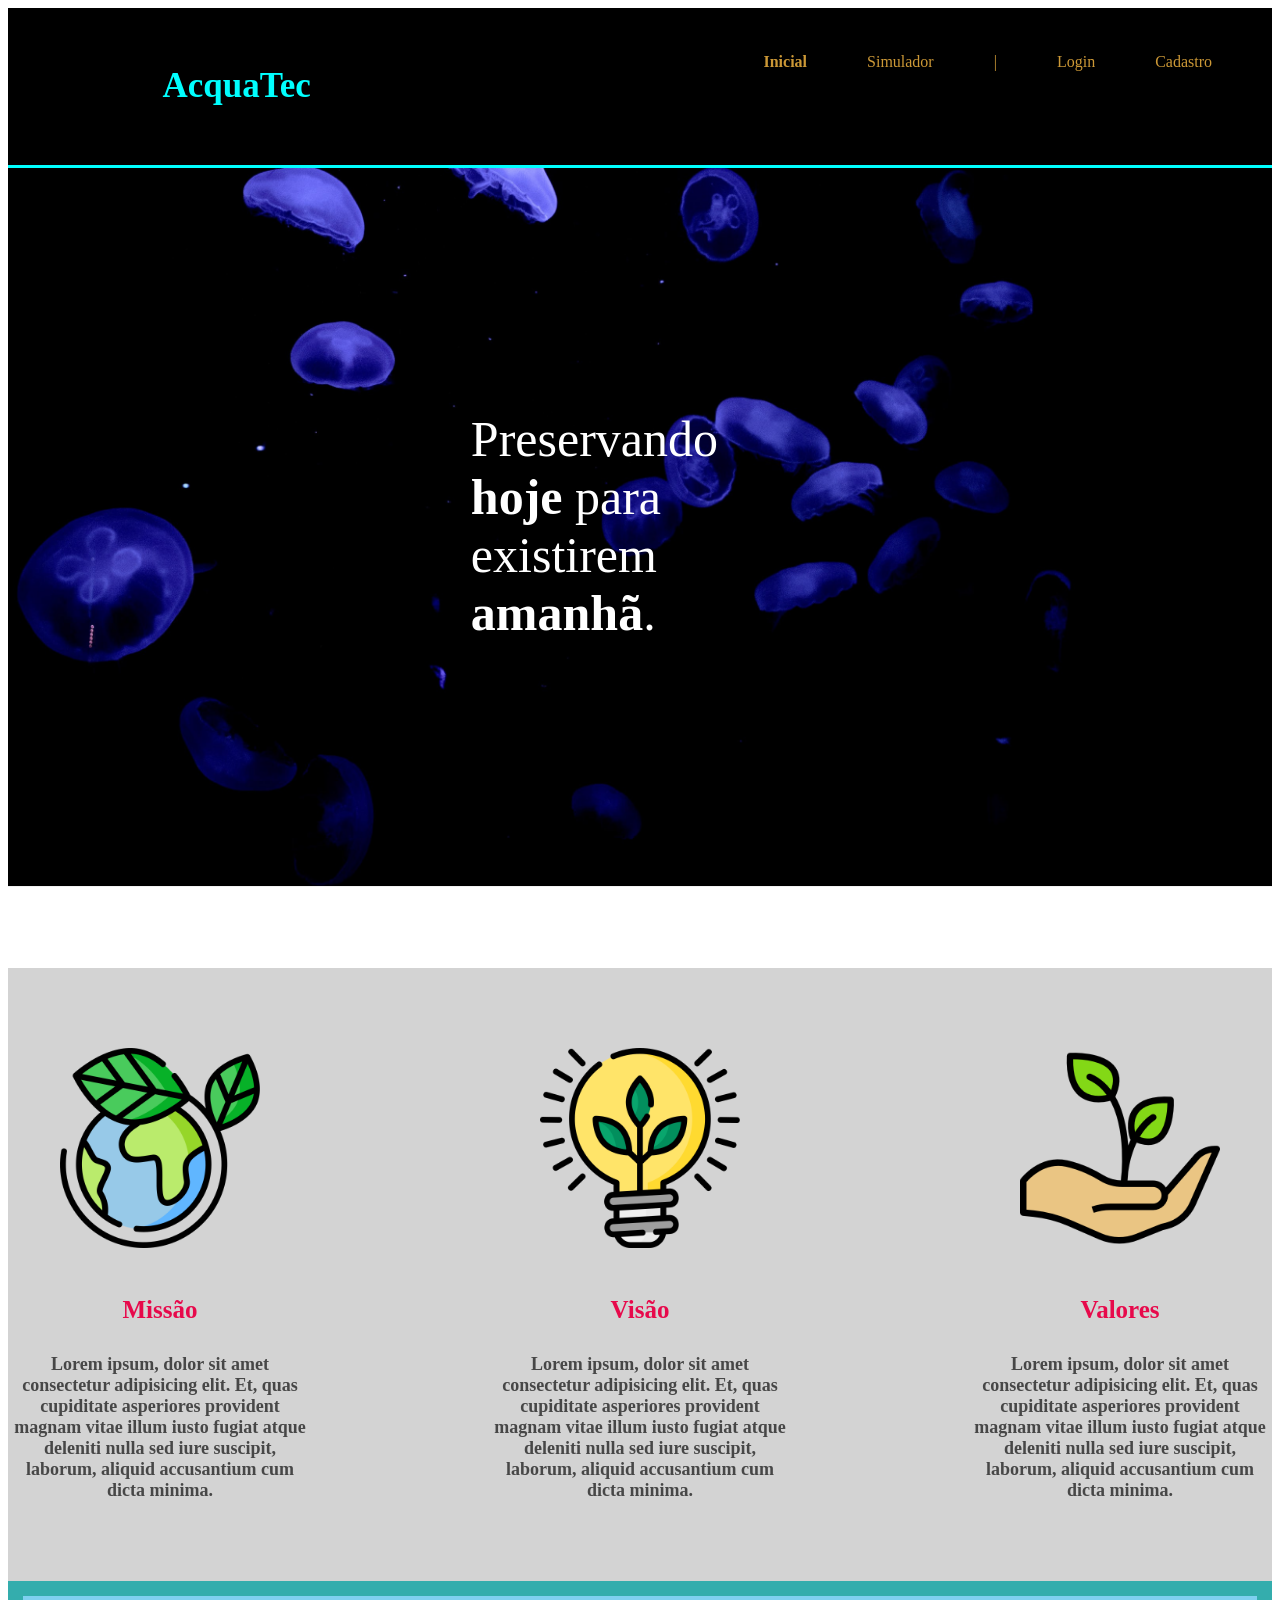
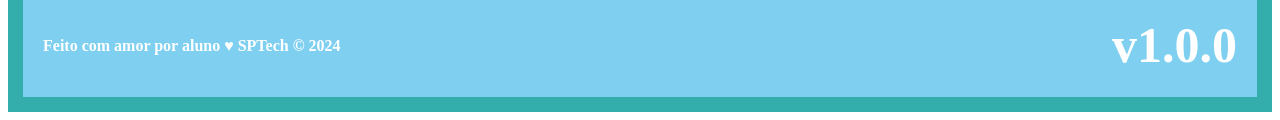
<file: public/index.html>
<!DOCTYPE html>
<html lang="en">

<head>
    <meta charset="UTF-8">
    <meta http-equiv="X-UA-Compatible" content="IE=edge">
    <meta name="viewport" content="width=device-width, initial-scale=1.0">

    <title>AquaTech | Página Inicial</title>

    <link rel="stylesheet" href="styles/style.css">
    <link rel="icon" href="assets/icon/favicon2.ico">
    <link rel="preconnect" href="https://fonts.gstatic.com">
</head>

<body>
    <div class="header">
      <div class="container">
        <h1 class="titulo">AcquaTec</h1>
        <ul class="navbar">
          <li class="agora">
            <a href="#">Inicial</a>
          </li>
          <li>
            <a href="simulador.html">Simulador</a>
          </li>
          <li>|</li>
          <li>
            <a href="login.html">Login</a>
          </li>
          <li>
            <a href="cadastro.html">Cadastro</a>
          </li>
        </ul>
      </div>
    </div>
  
    <div class="banner">
      <div class="container">
        <p>Preservando <span>hoje</span> para existirem <span>amanhã</span>.</p>
      </div>
    </div>
  
    <div class="social">
      <div class="container">
        <div class="boxes">
          <div class="box">
            <img src="assets/imgs/planet-earth_color.png">
            <h4>Missão</h4>
            <p>Lorem ipsum, dolor sit amet consectetur adipisicing elit. Et, quas cupiditate asperiores provident magnam
              vitae illum iusto fugiat atque deleniti nulla sed iure suscipit, laborum, aliquid accusantium cum dicta
              minima.</p>
          </div>
          <div class="box">
            <img src="assets/imgs/lightbulb_color.png">
            <h4>Visão</h4>
            <p>Lorem ipsum, dolor sit amet consectetur adipisicing elit. Et, quas cupiditate asperiores provident magnam
              vitae illum iusto fugiat atque deleniti nulla sed iure suscipit, laborum, aliquid accusantium cum dicta
              minima.</p>
          </div>
          <div class="box">
            <img src="assets/imgs/growth_color.png">
            <h4>Valores</h4>
            <p>Lorem ipsum, dolor sit amet consectetur adipisicing elit. Et, quas cupiditate asperiores provident magnam
              vitae illum iusto fugiat atque deleniti nulla sed iure suscipit, laborum, aliquid accusantium cum dicta
              minima.</p>
          </div>
        </div>
      </div>
    </div>
  
    <div class="footer">
      <div class="container">
        <h4>Feito com amor por aluno &hearts; SPTech &copy; 2024</h4>
        <span class="version">v1.0.0</span>
      </div>
    </div>
  </body>

</html>
</file>
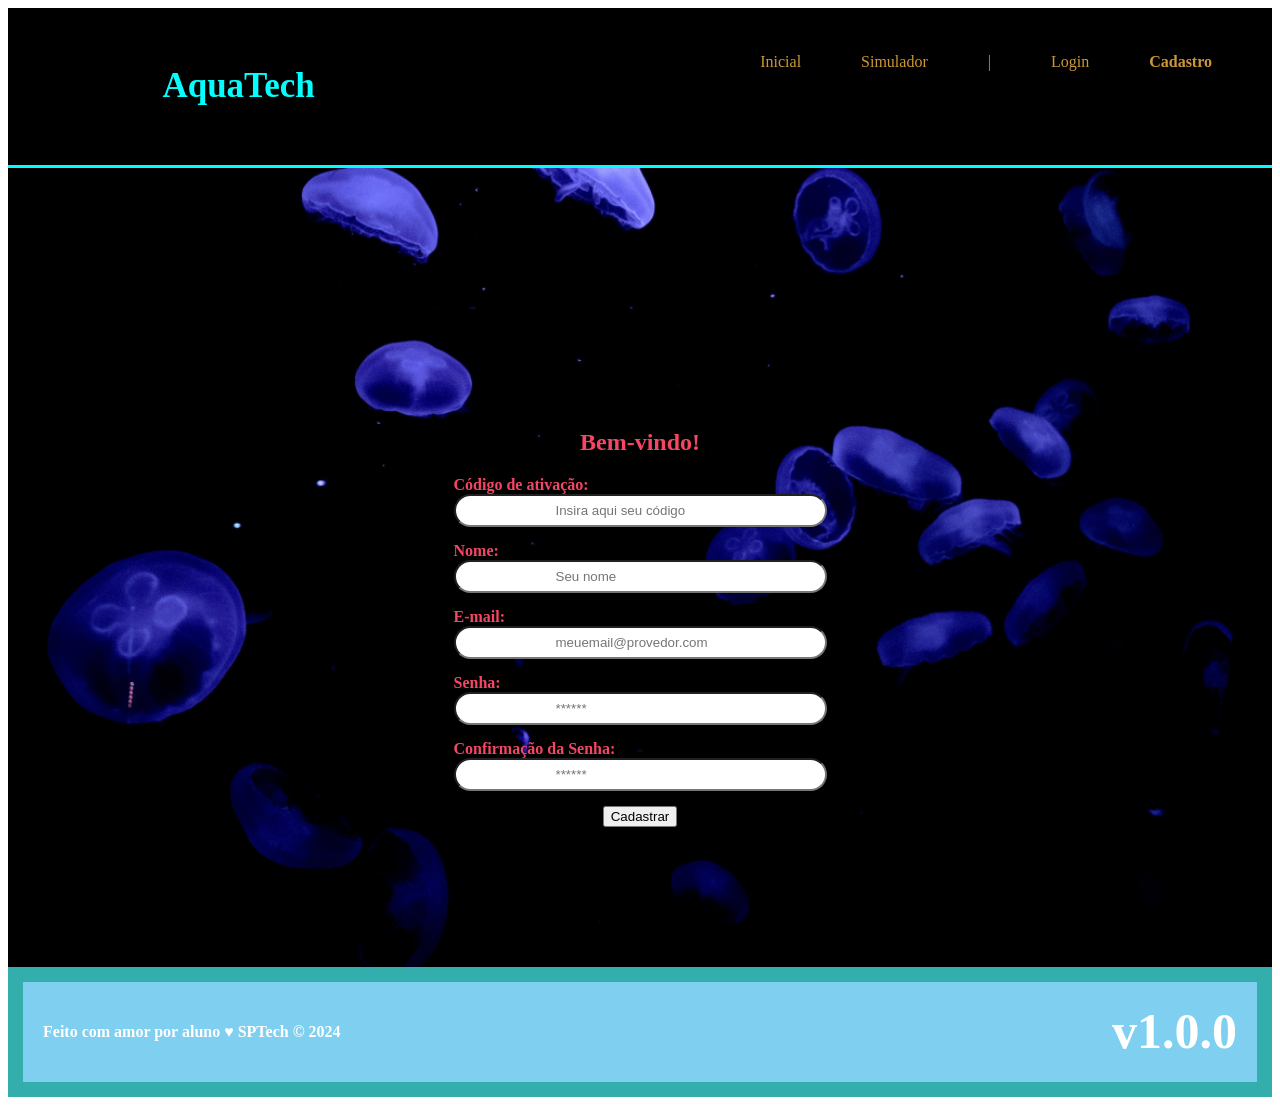
<file: public/cadastro.html>
<!DOCTYPE html>
<html lang="pt-br">

<head>
  <meta charset="UTF-8" />
  <meta http-equiv="X-UA-Compatible" content="IE=edge" />
  <meta name="viewport" content="width=device-width, initial-scale=1.0" />

  <title>AquaTech | Cadastro</title>

  <link rel="stylesheet" href="styles/style.css" />
  <link rel="icon" href="assets/icon/favicon2.ico" />
  <link rel="preconnect" href="https://fonts.gstatic.com" />
</head>

<body>
  <!--header inicio-->
  <div class="header">
    <div class="container">
      <h1 class="titulo">AquaTech</h1>
      <ul class="navbar">
        <li>
          <a href="index.html">Inicial</a>
        </li>
        <li>
          <a href="simulador.html">Simulador</a>
        </li>
        <li>|</li>
        <li>
          <a href="login.html">Login</a>
        </li>
        <li class="agora">
          <a href="#">Cadastro</a>
        </li>
      </ul>
    </div>
  </div>
  <!--header fim-->

  <div class="login">

    <div class="container">
      <div class="card_card-cadastro">
        <h2>Bem-vindo!</h2>
        <div class="formulario">
          <div class="campo">
            <span>Código de ativação:</span>
            <input id="codigo_input" type="text" placeholder="Insira aqui seu código" />
          </div>
          <div class="campo">
            <span>Nome:</span>
            <input id="nome_input" type="text" placeholder="Seu nome" />
          </div>
          <div class="campo">
            <span>E-mail:</span>
            <input id="email_input" type="text" placeholder="meuemail@provedor.com" />
          </div>
          <div class="campo">
            <span>Senha:</span>
            <input id="senha_input" type="password" placeholder="******" />
          </div>
          <div class="campo">
            <span>Confirmação da Senha:</span>
            <input id="confirmacao_senha_input" type="password" placeholder="******" />
          </div>
          <button class="botao">Cadastrar</button>
        </div>
      </div>
    </div>
  </div>

  <!--footer inicio-->
  <div class="footer">
    <div class="container">
      <h4>Feito com amor por aluno &hearts; SPTech &copy; 2024</h4>
      <span class="version">v1.0.0</span>
    </div>
  </div>
  <!--footer fim-->
</body>

</html>
</file>
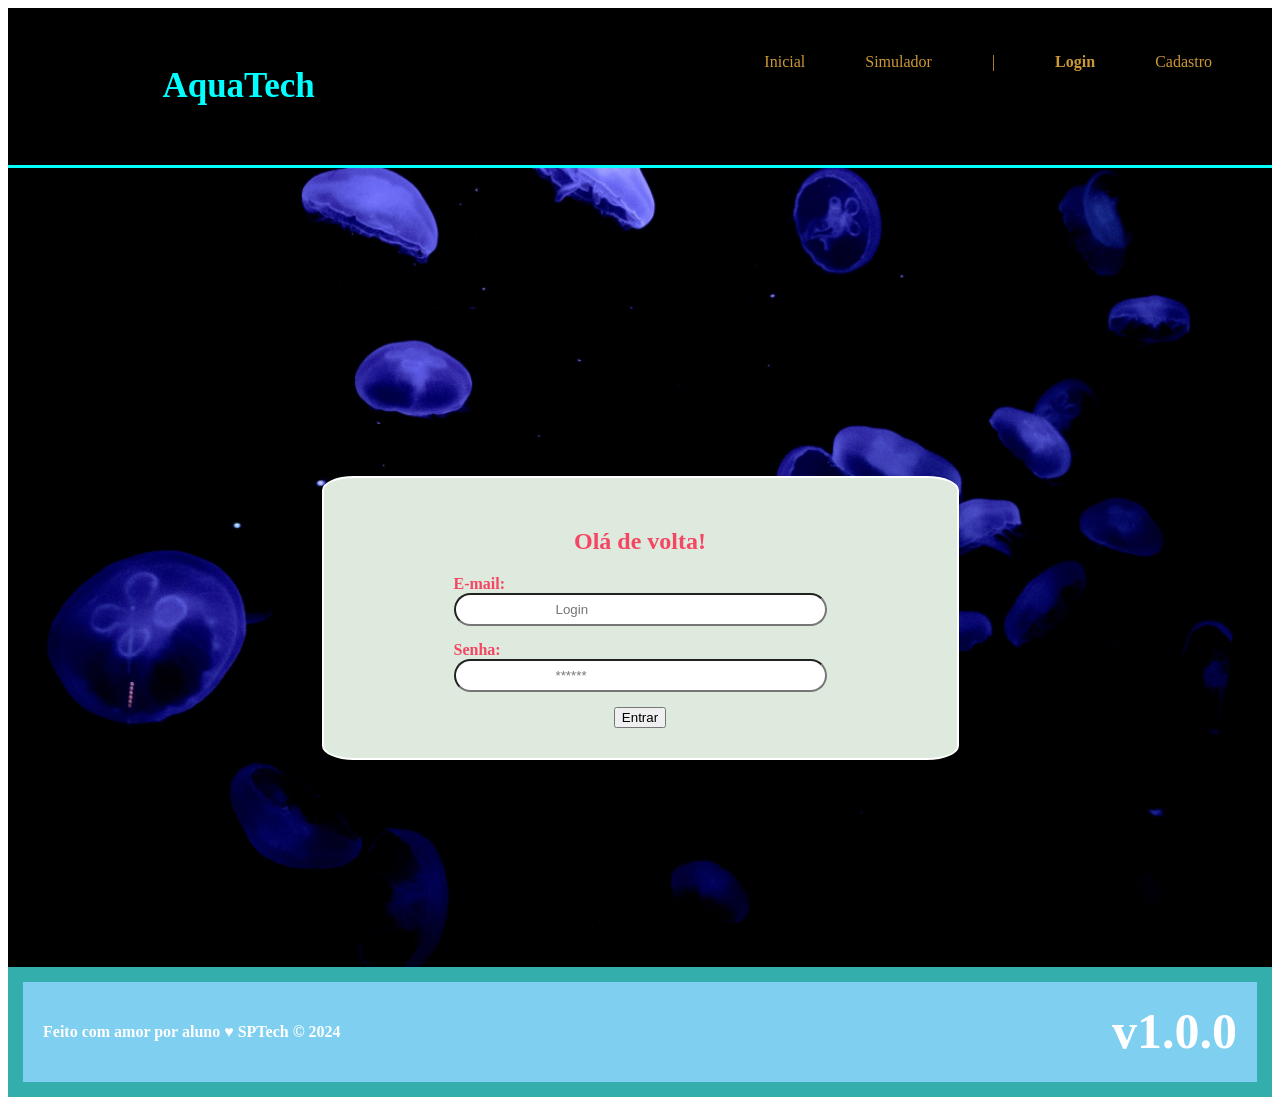
<file: public/login.html>
<!DOCTYPE html>
<html lang="pt-br">

<head>
    <meta charset="UTF-8">
    <meta http-equiv="X-UA-Compatible" content="IE=edge">
    <meta name="viewport" content="width=device-width, initial-scale=1.0">

    <title>AquaTech | Login</title>

    <link rel="stylesheet" href="styles/style.css">
    <link rel="icon" href="assets/icon/favicon2.ico">
    <link rel="preconnect" href="https://fonts.gstatic.com">
</head>

<body>

    <!--Header-->

    <div class="header">
        <div class="container">
            <h1 class="titulo">AquaTech</h1>
            <ul class="navbar">
                <li>
                    <a href="index.html">Inicial</a>
                </li>
                <li>
                    <a href="simulador.html">Simulador</a>
                </li>
                <li>|</li>
                <li class="agora">
                    <a href="#">Login</a>
                </li>
                <li>
                    <a href="cadastro.html">Cadastro</a>
                </li>
            </ul>
        </div>
    </div>


    <div class="login">
  
        <div class="container">
            <div class="card_card-login">
                <h2>Olá de volta!</h2>
                <div class="formulario">
                    <div class="campo">
                        <span>E-mail:</span>
                        <input id="email_input" type="text" placeholder="Login">
                    </div>
                    <div class="campo">
                        <span>Senha:</span>
                        <input id="senha_input" type="password" placeholder="******">
                    </div>
                    <button class="botao">Entrar</button>
                </div>

            </div>
        </div>
    </div>

    <!--footer inicio-->
    <div class="footer">
        <div class="container">
            <h4>Feito com amor por aluno &hearts; SPTech &copy; 2024</h4>
            <span class="version">v1.0.0</span>
        </div>
    </div>
    <!--footer fim-->

</body>

</html>
</file>
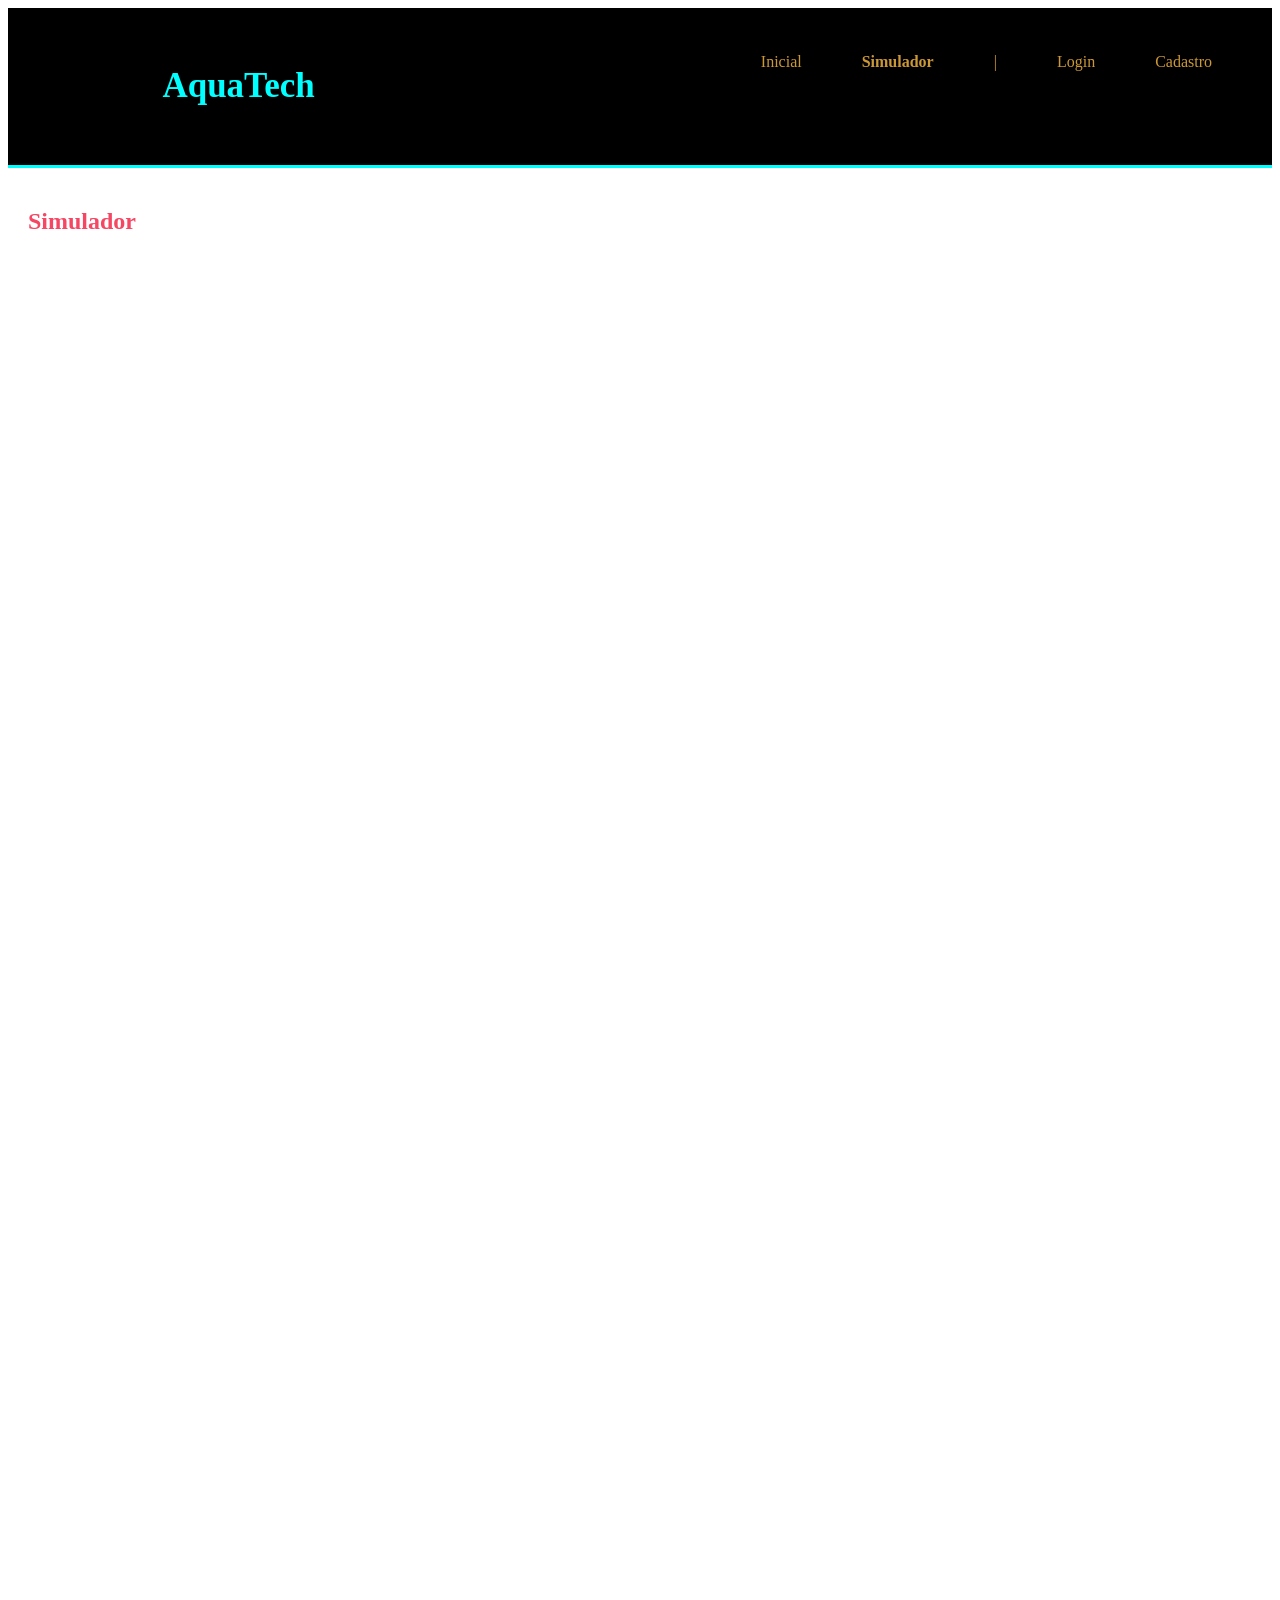
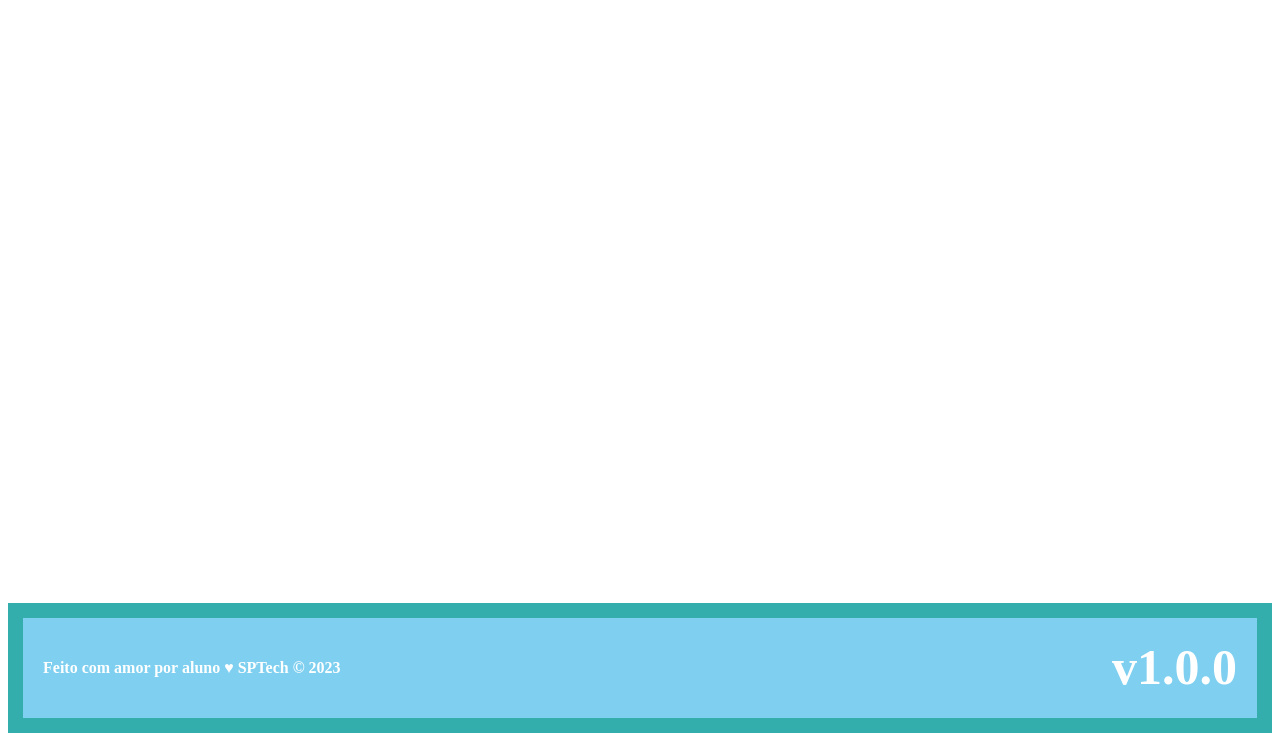
<file: public/simulador.html>
<!DOCTYPE html>
<html lang="pt-br">

<head>
    <meta charset="UTF-8">
    <meta http-equiv="X-UA-Compatible" content="IE=edge">
    <meta name="viewport" content="width=device-width, initial-scale=1.0">

    <title>AquaTech | Simulador</title>

    <link rel="stylesheet" href="styles/style.css">
    <link rel="icon" href="assets/icon/favicon2.ico">
    <link rel="preconnect" href="https://fonts.gstatic.com">
</head>

<body>

    <!--header inicio-->
    <div class="header">
        <div class="container">
            <h1 class="titulo">AquaTech</h1>
            <ul class="navbar">
                <li>
                    <a href="./index.html">Inicial</a>
                </li>
                <li class="agora">
                    <a href="#">Simulador</a>
                </li>
                <li>|</li>
                <li>
                    <a href="./login.html">Login</a>
                </li>
                <li>
                    <a href="./cadastro.html">Cadastro</a>
                </li>
            </ul>
        </div>
    </div>


    <!-- simulador inicio -->
    <div class="simulador">
        <div class="container">
            <h2>Simulador</h2>
            <p>Lorem ipsum, dolor sit amet consectetur adipisicing elit. Accusantium tempora architecto sint fugit
                dolorum? Ipsum laborum magnam similique labore, voluptate amet reprehenderit rem ab blanditiis quisquam
                laboriosam eaque alias. Reiciendis. Lorem ipsum, dolor sit amet consectetur adipisicing elit.
                Accusantium tempora architecto sint fugit dolorum? Ipsum laborum magnam similique labore, voluptate amet
                reprehenderit rem ab blanditiis quisquam laboriosam eaque alias. Reiciendis.</p>
            <p>Lorem ipsum, dolor sit amet consectetur adipisicing elit. Accusantium tempora architecto sint fugit
                dolorum? Ipsum laborum magnam similique labore, voluptate amet reprehenderit rem ab blanditiis quisquam
                laboriosam eaque alias. Reiciendis. Lorem ipsum, dolor sit amet consectetur adipisicing elit.
                Accusantium tempora architecto sint fugit dolorum? Ipsum laborum magnam similique labore, voluptate amet
                reprehenderit rem ab blanditiis quisquam laboriosam eaque alias. Reiciendis.</p>
            <p>Lorem ipsum, dolor sit amet consectetur adipisicing elit. Accusantium tempora architecto sint fugit
                dolorum? Ipsum laborum magnam similique labore, voluptate amet reprehenderit rem ab blanditiis quisquam
                laboriosam eaque alias. Reiciendis. Lorem ipsum, dolor sit amet consectetur adipisicing elit.
                Accusantium tempora architecto sint fugit dolorum? Ipsum laborum magnam similique labore, voluptate amet
                reprehenderit rem ab blanditiis quisquam laboriosam eaque alias. Reiciendis.</p>
            <p>Lorem ipsum, dolor sit amet consectetur adipisicing elit. Accusantium tempora architecto sint fugit
                dolorum? Ipsum laborum magnam similique labore, voluptate amet reprehenderit rem ab blanditiis quisquam
                laboriosam eaque alias. Reiciendis. Lorem ipsum, dolor sit amet consectetur adipisicing elit.
                Accusantium tempora architecto sint fugit dolorum? Ipsum laborum magnam similique labore, voluptate amet
                reprehenderit rem ab blanditiis quisquam laboriosam eaque alias. Reiciendis.</p>

        </div>
    </div>
    <!-- simulador fim -->

    <!--footer inicio-->
    <div class="footer">
        <div class="container">
            <h4>Feito com amor por aluno &hearts; SPTech &copy; 2023</h4>
            <span class="version">v1.0.0</span>
        </div>
    </div>
    <!--footer fim-->


</body>

</html>
</file>
<file: public/styles/style.css>
/* Adicionar aqui toda a estilização criada para sua aplicação. */
.header {
    background-color: black;
    color: aqua;
    border-bottom: 3px solid aqua;
    padding: 15px;
    text-align: center;
}

.container {
    display: flex;
    flex-wrap: wrap;
    justify-content: space-between;
    gap: 20px;
    padding: 20px;
}

.titulo {
    font-size: 35px;
    margin-left: 10%;
}

.navbar {
    display: flex;
    gap: 60px;
    margin-top: 10px;
    margin-right: 25px;
}

.navbar li.agora a {
    font-weight: bold;
}

li {
    list-style: none;
    color: #cc9836
}

a {
    text-decoration: none;
    color: #cc9836;


}

.banner {
    background-image: url('../assets/imgs/bg-jelly-fish-para_outras_pags.png');
    background-position: center;
    background-size: cover;
    height: 800px;
    display: flex;
    align-items: center;
    justify-content: center;
}

.container p {
    color: white;
    font-size: 50px;
    margin: 30%;
    margin-top: 20%;

}

.container span {
    color: white;
    font-size: 50px;
    gap: 60px;
    font-weight: bold;
}

.footer .container {
    background-color: rgb(127, 208, 240);
    text-align: center;
    padding: 20px;
    color: white;
}

.social {
    background-color: lightgray;
    display: flex;
    justify-content: center;
}

.boxes {
    display: flex;
    padding: 60px;
    gap: 20%;
    text-align: center;
    justify-content: center;
}

.box {
    display: flex;
    flex-direction: column;
    align-items: center;
    justify-content: center;
}

.box img {
    width: 200px;
    height: 200px;
    margin-bottom: 5%;
}

.box h4 {
    margin-bottom: 10%;
    font-size: 25px;
    font-weight: bold;
    color: rgb(231, 9, 75)
}

.box p {
    margin-top: 10px;
    font-size: 18px;
    font-weight: 700;
    margin: 0;
    color: rgb(71, 71, 71);
    width: 300px;
}

.footer {
    background-color: rgb(52, 173, 173);
    color: white;
    text-align: center;
    padding: 15px;
}

.footer .container {
    background-color: rgb(127, 208, 240);
    text-align: center;
    padding: 20px;
    color: white;
}

.login {
    display: flex;
    background-image: url('../assets/imgs/bg-jelly-fish-para_outras_pags.png');
    background-size: cover;
    height: 900px;
    margin-bottom: -8%;
    align-items: center;
    justify-content: center;
    text-align: center;
}
.container{
    width: cover;
}
.card_card-login{
    width: 70%;
    padding:30px 130px;
    background-color: rgb(221, 234, 221);
    border: solid 2px rgb(255, 255, 255);
    border-radius: 5%;
}
.container h2{
    color: rgb(245, 70, 99);
}

.campo{
    display:flex;
    justify-content:space-between;
    flex-direction:column;


}
.campo span{
    display:flex;
    align-items:flex-start;
    font-size:16px;
color:rgb(245, 70, 99) ;

    
}
 
.campo input{
 padding:7px 100px; 
 border-radius: 20px; 
 justify-content:space-between;
    flex-direction:column;
     margin-bottom: 15px;
</file>
